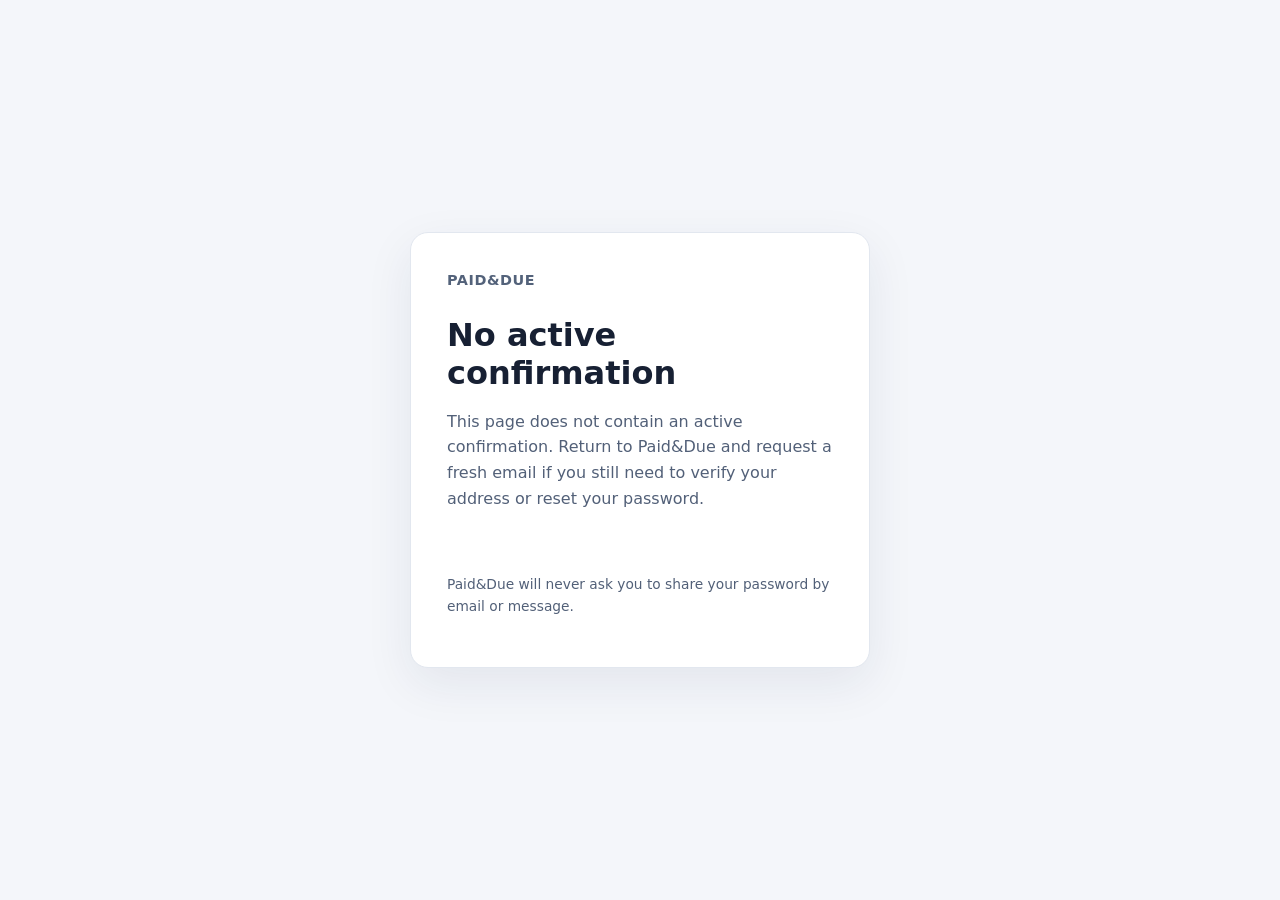
<file: paiddue/index.html>
<!doctype html>
<html lang="en">
<head>
  <meta charset="utf-8">
  <meta name="viewport" content="width=device-width, initial-scale=1">
  <meta name="referrer" content="no-referrer">
  <meta name="robots" content="noindex,nofollow,noarchive">
  <meta http-equiv="Content-Security-Policy" content="default-src 'none'; script-src 'self'; style-src 'self'; connect-src https://ttvdpgxqvvtjnxxfkoui.supabase.co; base-uri 'none'; form-action 'none'; object-src 'none'">
  <title>Paid&amp;Due account confirmation</title>
  <link rel="stylesheet" href="/assets/paiddue-auth.css">
  <script type="module" src="/assets/paiddue-fallback.js"></script>
</head>
<body>
  <main>
    <p class="brand">PAID&amp;DUE</p>
    <h1 id="heading">Account confirmation</h1>
    <p id="intro">Checking the confirmation result…</p>
    <form id="password-form" hidden novalidate>
      <label for="password">New password</label>
      <input id="password" name="password" type="password" minlength="8" autocomplete="new-password" required>
      <label for="confirm-password">Confirm new password</label>
      <input id="confirm-password" name="confirm-password" type="password" minlength="8" autocomplete="new-password" required>
      <button id="save-password" type="submit">Save new password</button>
    </form>
    <p id="status" class="status" role="status" aria-live="polite"></p>
    <p class="small">Paid&amp;Due will never ask you to share your password by email or message.</p>
  </main>
</body>
</html>
</file>
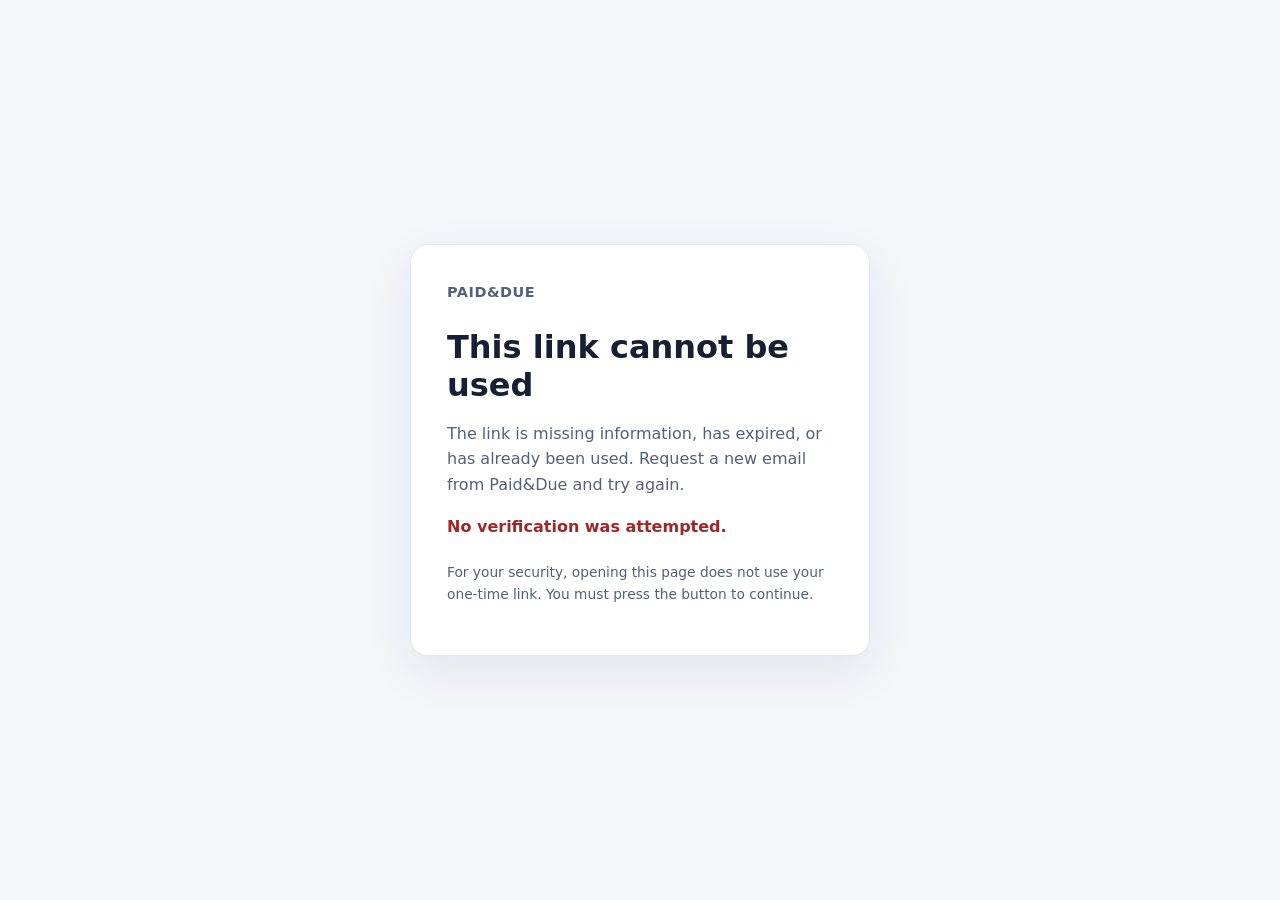
<file: paiddue/continue/index.html>
<!doctype html>
<html lang="en">
<head>
  <meta charset="utf-8">
  <meta name="viewport" content="width=device-width, initial-scale=1">
  <meta name="referrer" content="no-referrer">
  <meta name="robots" content="noindex,nofollow,noarchive">
  <meta http-equiv="Content-Security-Policy" content="default-src 'none'; script-src 'self'; style-src 'self'; connect-src https://ttvdpgxqvvtjnxxfkoui.supabase.co; base-uri 'none'; form-action 'none'; object-src 'none'">
  <title>Continue securely — Paid&amp;Due</title>
  <link rel="stylesheet" href="/assets/paiddue-auth.css">
  <script type="module" src="/assets/paiddue-continue.js"></script>
</head>
<body>
  <main>
    <p class="brand">PAID&amp;DUE</p>
    <h1 id="heading">Continue securely</h1>
    <p id="intro">Your email link is ready. Continue only when you are ready to verify your email or reset your password.</p>
    <button id="continue" type="button" disabled>Checking link…</button>
    <p id="status" class="status" role="status" aria-live="polite"></p>
    <p class="small">For your security, opening this page does not use your one-time link. You must press the button to continue.</p>
  </main>
</body>
</html>
</file>
<file: assets/paiddue-auth.css>
:root {
  color-scheme: light;
  font-family: Inter, ui-sans-serif, system-ui, -apple-system, BlinkMacSystemFont, "Segoe UI", sans-serif;
  color: #172033;
  background: #f4f6fa;
  font-synthesis: none;
  text-rendering: optimizeLegibility;
}

* { box-sizing: border-box; }
body { margin: 0; min-height: 100vh; display: grid; place-items: center; padding: 24px; }
main { width: min(100%, 460px); padding: 36px; background: #fff; border: 1px solid #e2e7ef; border-radius: 18px; box-shadow: 0 16px 48px rgba(24, 39, 75, .08); }
.brand { margin: 0 0 24px; color: #53627a; font-size: .9rem; font-weight: 700; letter-spacing: .04em; }
h1 { margin: 0 0 12px; font-size: clamp(1.6rem, 5vw, 2rem); line-height: 1.2; }
p { color: #526078; line-height: 1.6; }
button { width: 100%; min-height: 48px; margin-top: 16px; padding: 12px 18px; border: 0; border-radius: 10px; background: #173f8a; color: #fff; font: inherit; font-weight: 700; cursor: pointer; }
button:disabled { opacity: .6; cursor: wait; }
label { display: block; margin-top: 16px; color: #26354d; font-weight: 650; }
input { width: 100%; min-height: 46px; margin-top: 7px; padding: 10px 12px; border: 1px solid #cbd4e1; border-radius: 9px; font: inherit; }
input:focus, button:focus-visible { outline: 3px solid #a9c7ff; outline-offset: 2px; }
.status { min-height: 1.5em; margin-top: 16px; font-weight: 600; }
.status[data-kind="error"] { color: #a12626; }
.status[data-kind="success"] { color: #17613b; }
.small { margin-top: 22px; font-size: .86rem; }
@media (max-width: 480px) { body { padding: 14px; } main { padding: 26px 22px; } }
</file>
